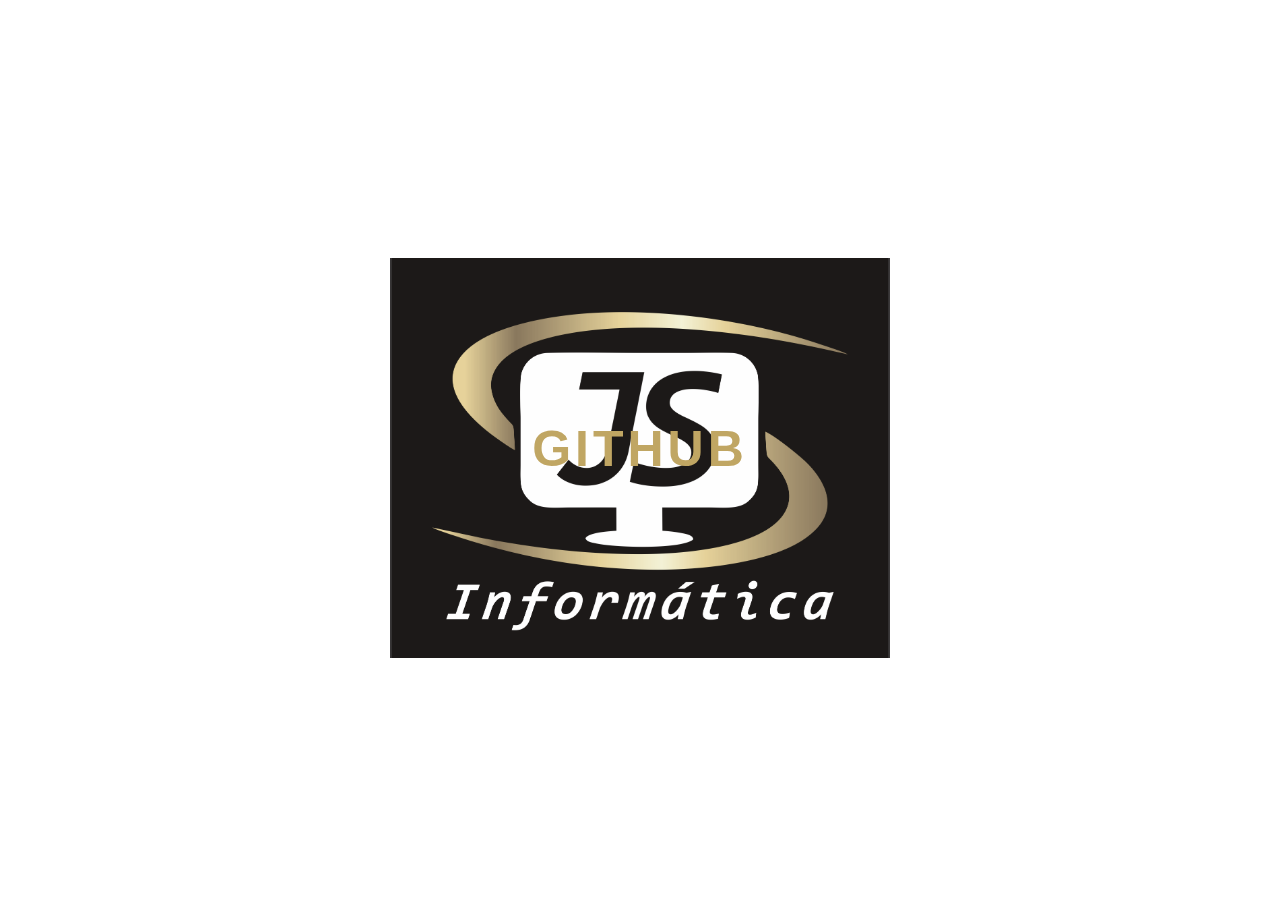
<file: card/index.html>
<!DOCTYPE html>
<html lang="en">
<head>
    <meta charset="UTF-8">
    <meta http-equiv="X-UA-Compatible" content="IE=edge">
    <meta name="viewport" content="width=device-width, initial-scale=1.0">
    <link rel="stylesheet" href="././css/style.css">
    <title>Card.JorgeDev_.®</title>
</head>
<body>
    <div class="container">
        <div class="card">
            <div class="card-wrapper">
                <h2>GitHub</h2><br>
                <p>
                    Veja meus projetos!                    
                </p>                
            </div>
        </div>
    </div>
    
</body>
</html>
</file>
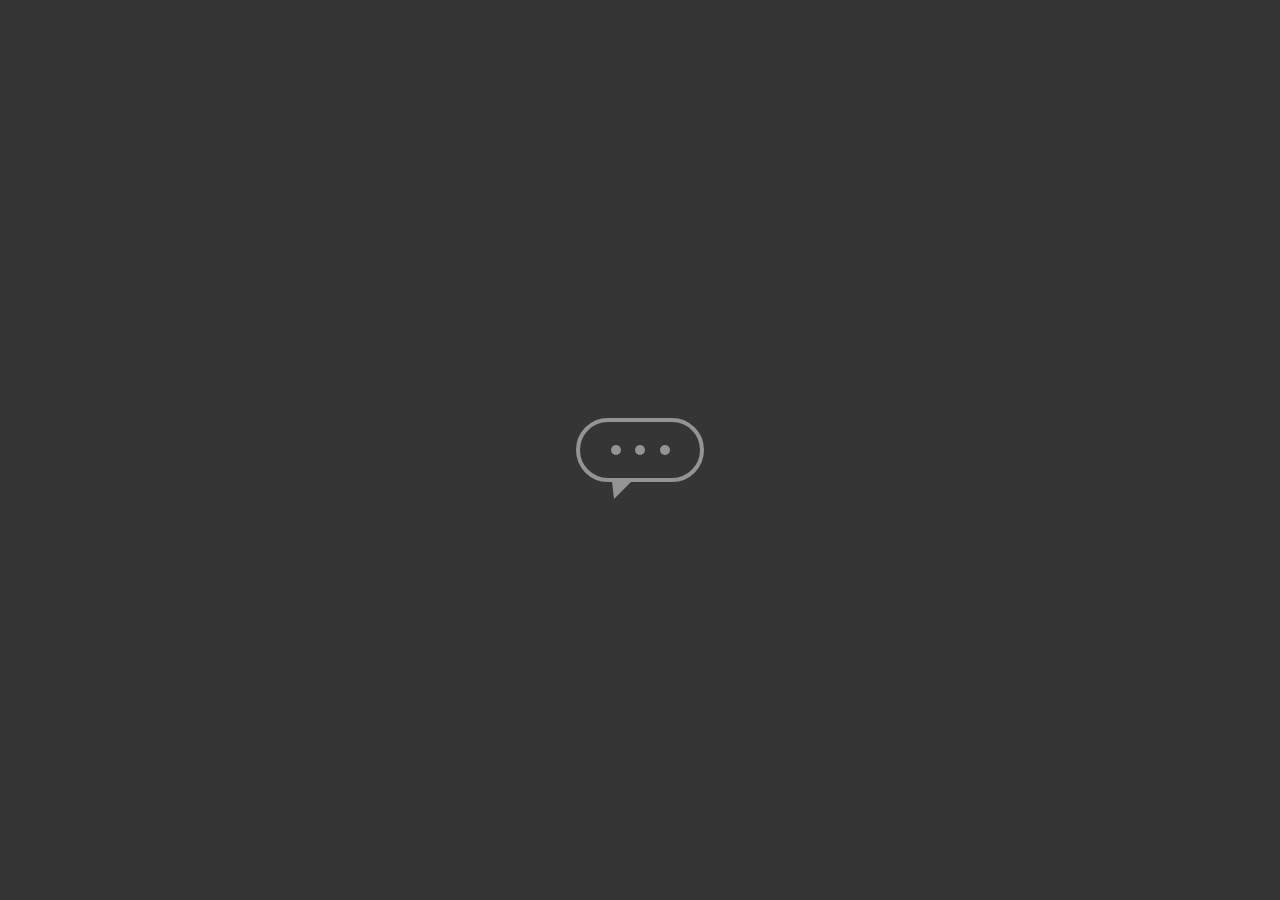
<file: chatbot/index.html>
<!DOCTYPE html>
<html lang="en">
<head>
    <meta charset="UTF-8">
    <meta http-equiv="X-UA-Compatible" content="IE=edge">
    <meta name="viewport" content="width=device-width, initial-scale=1.0">
    <link rel="stylesheet" href="././css/style.css">
    <title>ChatBot</title>
</head>
<body>
    <main class="wrapper">
        <div class="chatbot">
            <div class="chatbot_loading"></div>
            <div class="chatbot_loading"></div>
            <div class="chatbot_loading"></div>
        </div>
    </main>
    
    
</body>
</html>
</file>
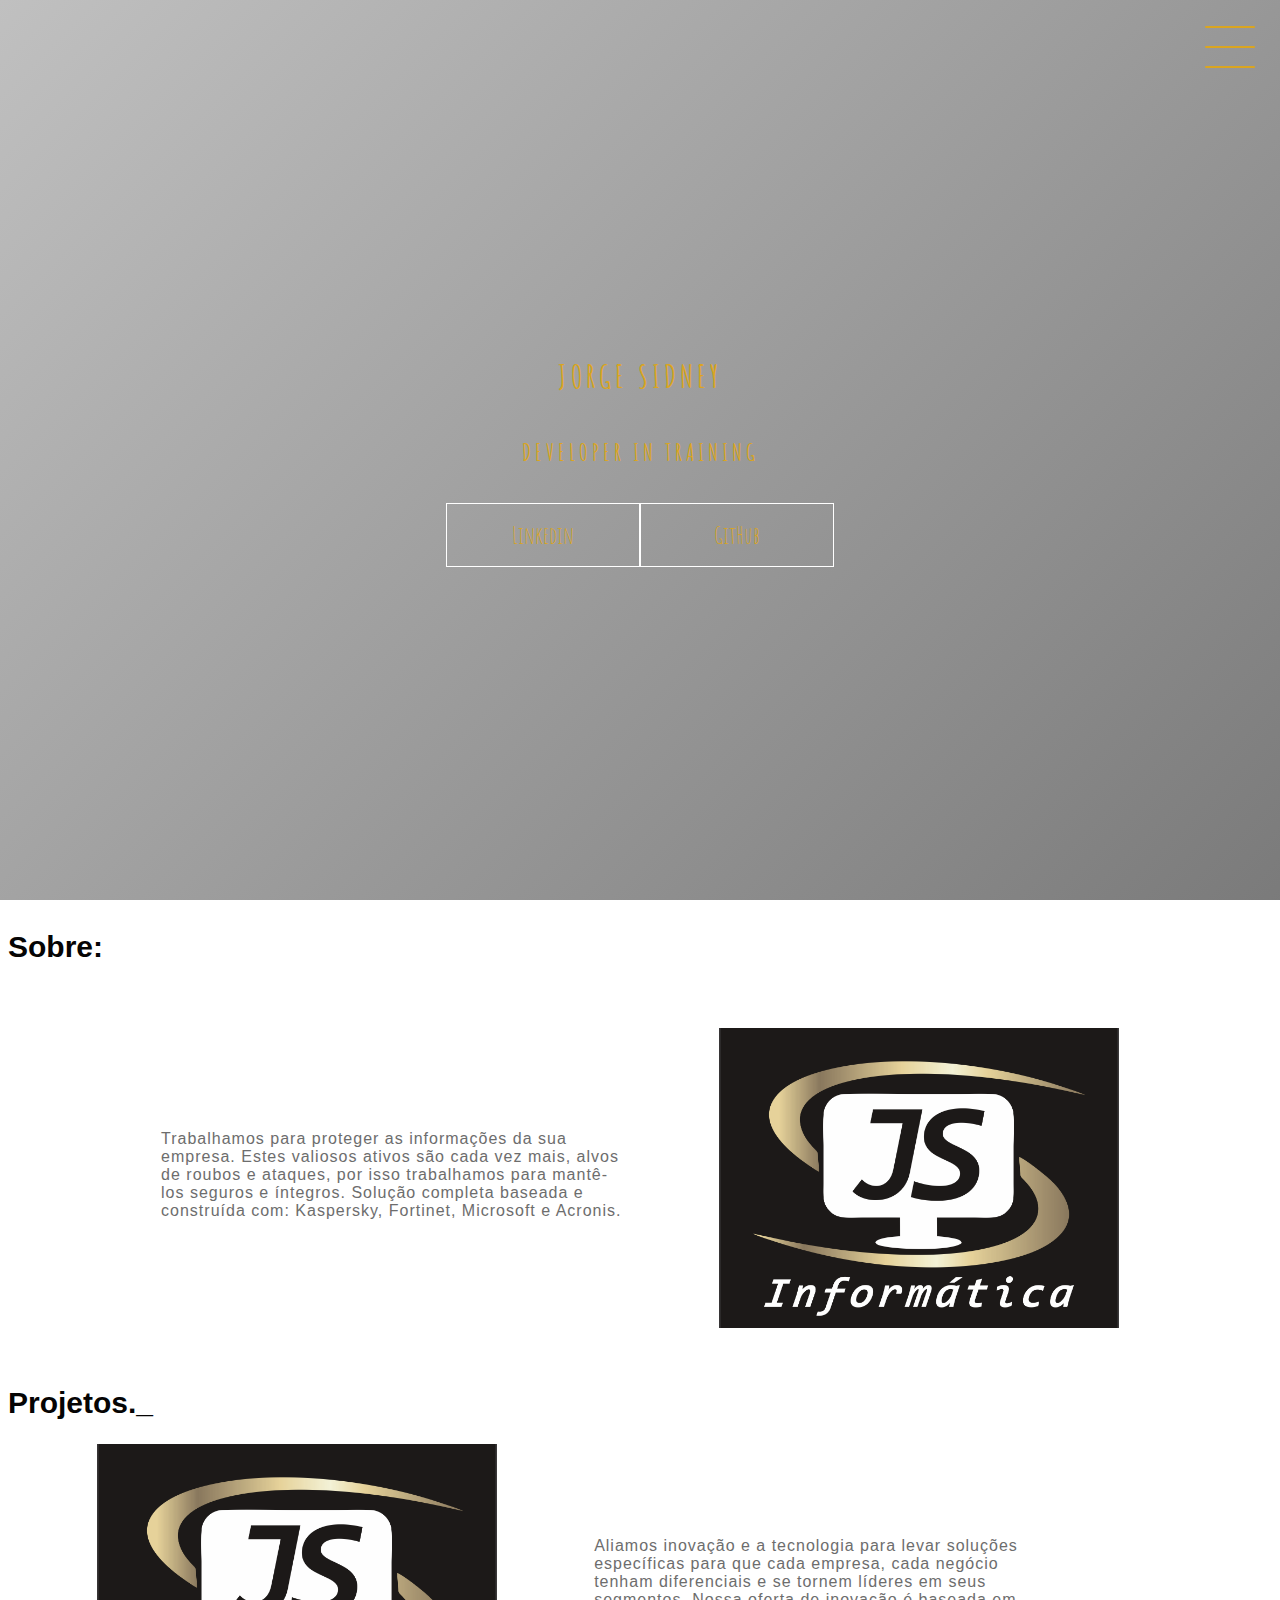
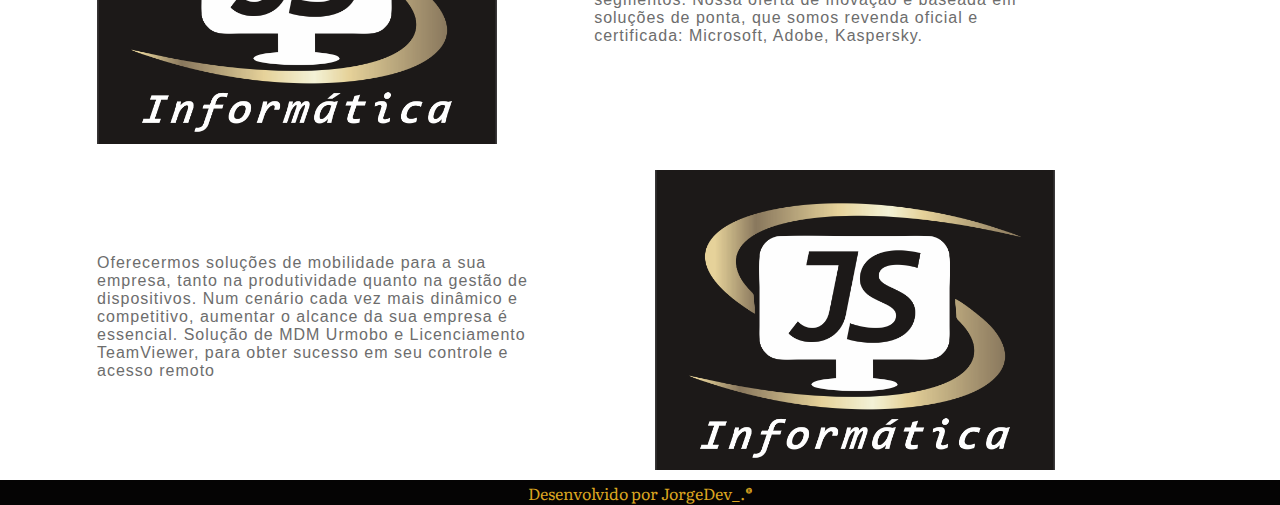
<file: portfolio/index.html>
<!DOCTYPE html>
<html lang="en">
<head>
    <meta charset="UTF-8">
    <meta http-equiv="X-UA-Compatible" content="IE=edge">
    <meta name="viewport" content="width=device-width, initial-scale=1.0">
    <link rel="stylesheet" href="././css/style.css">
    <title>Portfólio - JorgeDev_.®</title>
</head>
<body>
    <header class="header-wrapper" id="home">
        <div class="header">
            <div class="checkbox-container">
                <div class="checkbox-wrapper">
                    <input type="checkbox"  id="toggle">
                    <label class="checkbox" for="toggle">
                        <div class="trace"></div>
                        <div class="trace"></div>
                        <div class="trace"></div>
                    </label>
                    <div class="menu"></div>
                    <nav class="menu-items">
                        <nav>
                            <li>
                                <a href="#home">Home</a>
                            </li>
                            <li>
                                <a href="#sobre" target="_blank" >Sobre</a>
                            </li>
                            <li>
                                <a href="#projetos" target="_blank" >Projetos</a>
                            </li>
                        </nav>
                    </nav>
                </div>
            </div>
        </div>
        <h1>Jorge Sidney</h1>
        <h2>developer in training</h2>        
        <div class="social-media">
            <div>
                <a href="https://www.linkedin.com/in/jorge-sidney-1b9696238/" target="_blank">Linkedin</a>
            </div>
            <div>
                <a href="https://github.com/JorginhoO" target="_blank">GitHub</a>
            </div>
            
        </div>
    </header>
    
    <section id="sobre">
        <h3 class="margin">Sobre:</h3>
        <div class="container">
            <div class="card-container">
                <div class="card-text">
                    Trabalhamos para proteger as informações da sua empresa. Estes valiosos ativos são cada vez mais, alvos de roubos e ataques, por isso trabalhamos para mantê-los seguros e íntegros. Solução completa baseada e construída com: Kaspersky, Fortinet, Microsoft e Acronis.
                </div>
                <div class="card">
                    <div class="card-wrapper">
                        <br><br><br><br>
                        <p> Veja os meus Projetos!                            
                        </p>                                                
                    </div>
                </div>    
            </div>
        </div>
    </section>

    <section id="projetos">
        <h3 class="margin">Projetos._</h3>    
        <div class="card-container">            
            <div class="card">
                <div class="card-wrapper">
                    <h2></h2><br><br>
                    <p>Veja nossos serviços!</p>
                </div>
            </div>   
            <div class="card-text">
                Aliamos inovação e a tecnologia para levar soluções específicas para que cada empresa, cada negócio tenham diferenciais e se tornem líderes em seus segmentos. Nossa oferta de inovação é baseada em soluções de ponta, que somos revenda oficial e certificada: Microsoft, Adobe, Kaspersky.
            </div> 
        </div>

        <div class="card-container">
            <div class="card-text">
                Oferecermos soluções de mobilidade para a sua empresa, tanto na produtividade quanto na gestão de dispositivos. Num cenário cada vez mais dinâmico e competitivo, aumentar o alcance da sua empresa é essencial. Solução de MDM Urmobo e Licenciamento TeamViewer, para obter sucesso em seu controle e acesso remoto
            </div>
            <div class="card">
                <div class="card-wrapper">
                    <h2></h2><br><br>
                    <p>Veja nossos serviços!</p>
                </div>
            </div>    
        </div>
    </section>
    
    <footer class="footer">
        Desenvolvido por JorgeDev_.&reg
    </footer>
</body>
</html>
</file>
<file: card/css/style.css>
body {
    font-family: sans-serif;
}

.container {
    width: 100%;
    height: 100vh;
    display: flex;
    justify-content: center;
    align-items: center;
}

.card {
    height: 400px;
    width: 500px;
    background-image: url('../img/card.png');
    background-position: center;                            
    background-repeat: no-repeat;                                   /*Para o CARD não se repetir caso não preencha o quadro inteiro*/
    background-size: cover;                                         /* CARD preencher o quadrado inteiro*/
    display: flex;
    justify-content: center;
    align-items: center;
    filter: grayscale(0.5);
    color: goldenrod;
    cursor: pointer;
    transition: 0.3s;
}   

.card-wrapper {
    text-align: center;
    display: flex;
    flex-direction: column;
    justify-content: center;
    align-items: center;
    position: relative;
}

.card-wrapper::before {
    content: '';
    position: absolute;
    height: 100px;
    width: 100px;
    display: block;
    border:  5px solid goldenrod;
    opacity: 0;
    transition: 0.3s;
}

.card-wrapper h2 {
    font-size: 50px;
    font-weight: 5px;
    text-transform: uppercase;          /* todas letras maiusculas */
    letter-spacing: 4px;                /* espaço entre as letras*/
    margin: 0;
    transition: 0.3s;
}

.card-wrapper p {
    font-size: 0;
    visibility: hidden;
    opacity: 0;
    font-weight: bold;
    text-transform: uppercase;
    transition: 0.3s;
}

.card:hover{
    filter: unset;
}

.card:hover > .card-wrapper::before {
    height: 300px;
    width: 400px;
    opacity: 1;
}

.card:hover > .card-wrapper p {
    opacity: 1;
    visibility: visible;
    font-size: 14px;
}
</file>
<file: chatbot/css/style.css>
body {
    margin: 0;
    padding: 0;
    font-family: sans-serif;
}

.wrapper {
    height: 100vh;
    width: 100vw;
    background-color: rgb(53, 53, 53);
    display: flex;
    justify-content: center;
    align-items: center;
}

.chatbot {
    height: 4rem;
    width: 8rem;
    border-radius: 36px;
    border: 4px solid #949494;
    padding: 0 1rem;
    box-sizing: border-box;
    display: flex;
    justify-content: space-evenly;
    align-items: center;
    position: relative;
    transform: translateY(0);
    animation: chatTranslate 2s ease-in-out infinite;
}

/* borda triângulo, ponta do chat*/
.chatbot::before {
    content: '';
    width: 0;
    height: 0;
    position: absolute;
    bottom: -1.3rem;
    left: 2rem;
    border-left: 2px solid transparent;
    border-right: 17px solid transparent;
    border-top: 17px solid #949494;
}

/* bolinhas do loading*/
.chatbot_loading {
    height: 10px;
    width: 10px;
    border-radius: 50%;
    background-color: #949494;
    transform: scale(1);
}

/* animação bolinhas loading*/
.chatbot_loading:nth-child(1){
    animation: pulse 1.5s ease-in-out infinite;
    
}

.chatbot_loading:nth-child(2){
    animation: pulse 1.5s ease-in-out infinite;
    animation-delay: 0.2s;
    
}

.chatbot_loading:nth-child(3){
    animation: pulse 1.5s ease-in-out infinite;
    animation-delay: 0.4s;
    
}


@keyframes pulse {
    0% {
        transform: scale(1);
    }
    50% {
        transform: scale(1.5);
    }
    100% {
        transform: scale(1);
    }
}

/*Animação do chatbot*/
@keyframes chatTranslate {
    0% {
        transform: translateY(0);
    }
    50% {
        transform: translateY(15px);
    }
    100% {
        transform: translateY(0);
    }
}
</file>
<file: portfolio/css/style.css>
@import url('https://fonts.googleapis.com/css2?family=Amatic+SC&family=Literata:ital,opsz,wght@1,7..72,200&display=swap');

body {
    padding: 0;
    margin: 0;
    color: goldenrod;    
    font-family: 'Amatic SC', cursive;    
}

/* HEADER */

.header-wrapper {
    height: 100vh;
    width: 100%;
    background: linear-gradient(-45deg,#050404, rgb(53, 53, 53), silver);
    background-size: 400% 400%;
    display: flex;
    flex-direction: column;
    align-items: center;
    justify-content: center;
    position: relative;
    animation: backgroundTransition 8s ease-in-out infinite;
}

h1 {
    text-transform: uppercase;
    letter-spacing: 4px;
}

h2 {
    text-transform: uppercase;
    letter-spacing: 4px;
}


.social-media {
    margin-top: 1rem;
    display: flex;    
}

.social-media a {
    text-decoration: none;
    color: goldenrod;
    font-size: 24px;    
    padding: 1rem 4rem;
    border: 1px solid #ffffff;
    min-width: 4rem;
    display: flex;
    justify-content: center;
    align-items: center;
    transition: .5s cubic-bezier(0.55, 0.025, 0.675, 0.97);
}

a:hover {
    color: whitesmoke ;
    
}

@keyframes backgroundTransition {
    0% {
        background-position: 0% 80%;
    }
    50% {
        background-position: 80% 100%;
    }
    100% {
        background-position: 0% 90%;
    }
}

/* MENU HAMBURGUER */

.checkbox-container {
    display: flex;
    justify-content: center;
    align-items: center;
}

.checkbox {
    height: 100px;
    width: 100px;
    position: absolute;
    top: 0;
    right: 0;
    display: flex;
    justify-content: center;
    cursor: pointer;
    /* label "checkbox" ficar na frente da animação para abrir e fechar o menu,
    z-index negativo deixa para tras, z-index positivo, cada vez colocar um numero
    maior que o elemento anterior, ele fica na frente do mesmo */    
    z-index: 9999;              
    transition: 400ms ease-in-out 0s;
}

.checkbox .trace {
    width: 50px;
    height: 2px;
    background-color: goldenrod;
    position: absolute;
    border-radius: 4px;
    transition: 0.5s ease-in-out;
}

.checkbox .trace:nth-child(1) {
    top: 26px;
    transform: rotate(0) ;
}

.checkbox .trace:nth-child(2) {
    top: 46px;
    transform: rotate(0) ;
}

.checkbox .trace:nth-child(3) {
    top: 66px;
    transform: rotate(0) ;
}

#toggle {
    display: none;
}

/* MENU */

.menu {
    position: absolute;
    top: 28px;
    right: 30px;
    background: transparent;
    height: 40px;
    width: 40px;
    border-radius: 50%;
    /* Efeito de bolha, somente a sombra do elemento por isso 0 */
    box-shadow: 0px 0px 0px 90px black;
    z-index: -1;
    transition: 400ms ease-in-out 0s;
}

.menu-items {
    position: fixed;
    top: 0;
    left: 0;
    width: 100%;
    height: 100vh;
    display: flex;
    justify-content: center;
    align-items: center;
    z-index: 2;
    opacity: 0;
    visibility: hidden;
    transition: 400ms ease-in-out 0s;
}

.menu-items nav {
    list-style-type: none;
}

.menu-items nav li a {
    margin: 10px 0;
    color: goldenrod;
    text-decoration: none;
    text-transform: uppercase;
    letter-spacing: 4px;
    font-size: 60px;
}

/* ANIMAÇÂO do MENU*/

#toggle:checked + .checkbox .trace:nth-child(1){
    transform: rotate(45deg);
    background-color: goldenrod;
    top: 47px;
}

#toggle:checked + .checkbox .trace:nth-child(2){
    transform: translateX(-100px);
    width: 30px;
    visibility: hidden;
    opacity: 0;
}

#toggle:checked + .checkbox .trace:nth-child(3){
    transform: rotate(-45deg);
    background-color: goldenrod;
    top: 48px;

}

#toggle:checked + .checkbox {
    background-color: black;
}

#toggle:checked ~ .menu {
    box-shadow: 0px 0px 0px 100vmax black;
    z-index: 1;
}

#toggle:checked ~ .menu-items {
    visibility: visible;
    opacity: 1;
}

/* CARDS */ 

.margin{
    color: #050404;
    margin-left: 8px;
    margin-bottom: 8px;
    font-family: sans-serif;
    font-size: 30px;
}

.container {
    width: 100%;
    height: auto;
    display: flex;
    flex-direction: column;
    justify-content: space-between;
    align-items: center;
    margin: 3rem 0;
}

.card-container {
    display: flex;
    align-items: center;
    justify-content: space-evenly;
    width: 90%;
}

.card {
    height: 300px;
    width: 400px;
    margin: 1rem 0 0 0;
    margin-bottom: 10px;
    background-image: url('.././img/cardPreto.png');
    background-position: center;
    background-repeat: no-repeat;
    background-size: cover;
    display: flex;
    justify-content: center;
    align-items: center;
    filter: grayscale(0.5);
    color: goldenrod;
    cursor: pointer;
    transition: 0.3s;
}

.card-text {
    width: 40%;
    font-family: sans-serif;
    letter-spacing: 1px;
    color: rgb(109, 109, 109);
}

.card-wrapper {
    text-align: center;
    display: flex;
    flex-direction: column;
    justify-content: center;
    align-items: center;
    position: relative;
}

.card-wrapper::before {
    content: '';
    position: absolute;
    height:100px;
    width: 100px;
    display: block;
    border:  2px solid ;       
    opacity: 0;
    transition: 0.3s;
    
    
}

/*.card-wrapper h2 {
    font-size: 25px;
    text-transform: uppercase;
    letter-spacing: 4px;
    margin: 0;
    transition: 0.3s;
   
}*/

.card-wrapper p {
    font-size: 0;
    margin-left: 5px;
    visibility: hidden;
    opacity: 0;
    font-weight: bold;
    text-transform: uppercase;
    transition: 0.3s;
    
}

.card:hover{
    filter: unset;
}

.card:hover > .card-wrapper::before {    
    width: 350px;
    height: 250px;
    opacity: 1;
}

.card:hover > .card-wrapper p {
    font-size: 14px;
    opacity: 1;
    visibility: visible;
    margin-top: 32px;
    font-family: sans-serif;
}

/* RODAPÉ*/

.footer{
    height: 25px;
    width: 100%;
   
    display: flex;
    justify-content: center;
    align-items: center;
    background-color: #050404;
    font-family: 'Literata', serif;
}

/* RESPONSIVO*/

@media (max-width: 800px) {
    .social-media{
        display: flex;
        flex-direction: column;
    }

    .container {
        margin-top: 0;
    }

    .card-container {
        flex-direction: column;
    }

    .container .card-container:nth-child(1),
    .container .card-container:nth-child(3) {
        flex-direction: column-reverse;        
    }

    .card {
        height: 250px;
        width: 250px;
    }

    .card-text {
        width: 90%;
        margin-top: 2rem;
        text-align: center;
    }
    
    .card:hover > .card-wrapper::before {
        height: 190px;
        width: 190px;
    }
}
</file>
